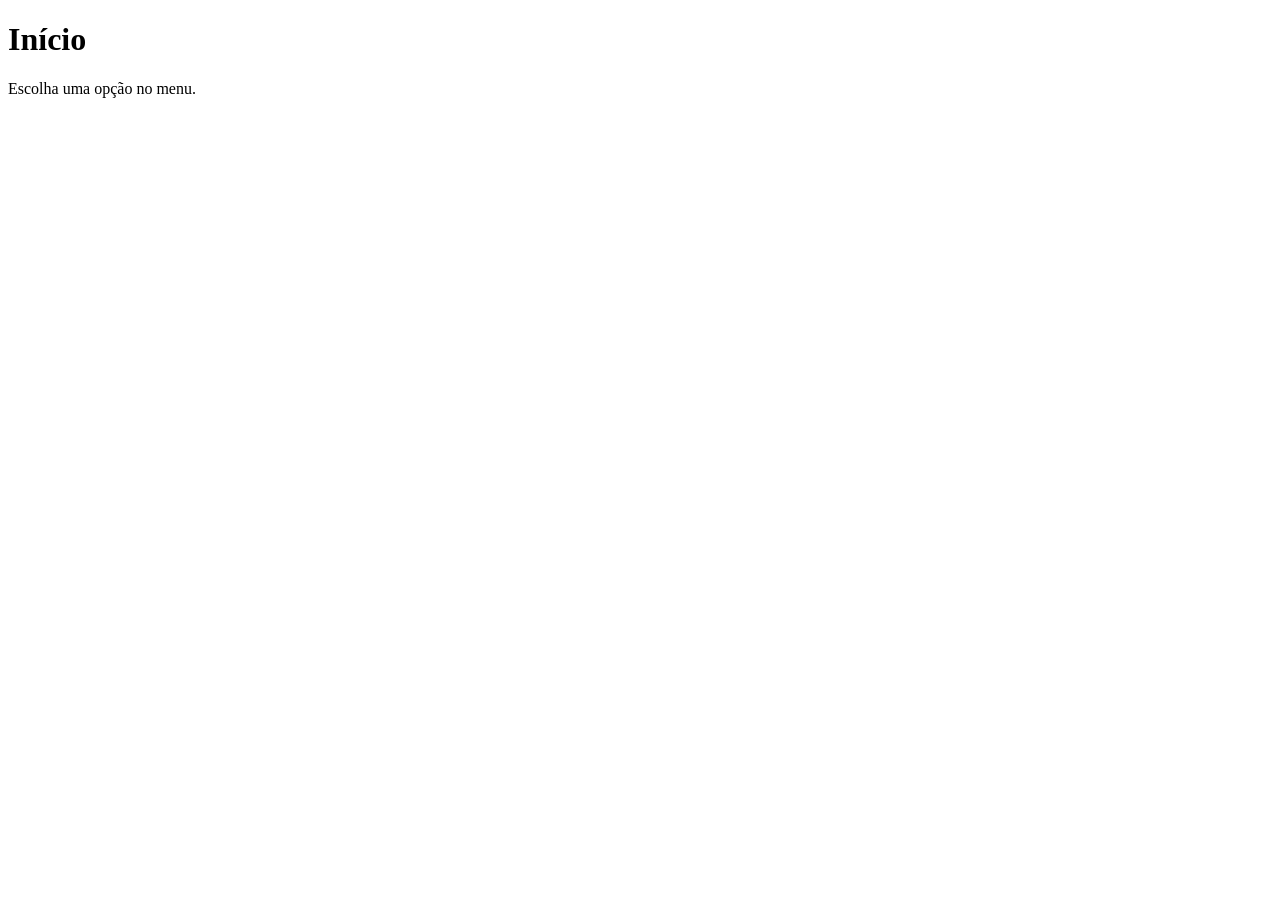
<file: app/src/main/resources/templates/index.html>
<!DOCTYPE html>
<html lang="pt-BR" xmlns:th="http://www.thymeleaf.org">
<head>
  <meta charset="UTF-8">
  <meta name="viewport" content="width=device-width, initial-scale=1">
  <title>Pedidos e OS</title>
  <link rel="stylesheet" th:href="@{/css/style.css}">
</head>
<body>
  <header th:replace="~{fragments/topbar :: topbar}"></header>
  <main class="glass content">
    <h1>Início</h1>
    <p>Escolha uma opção no menu.</p>
  </main>
</body>
</html>
</file>
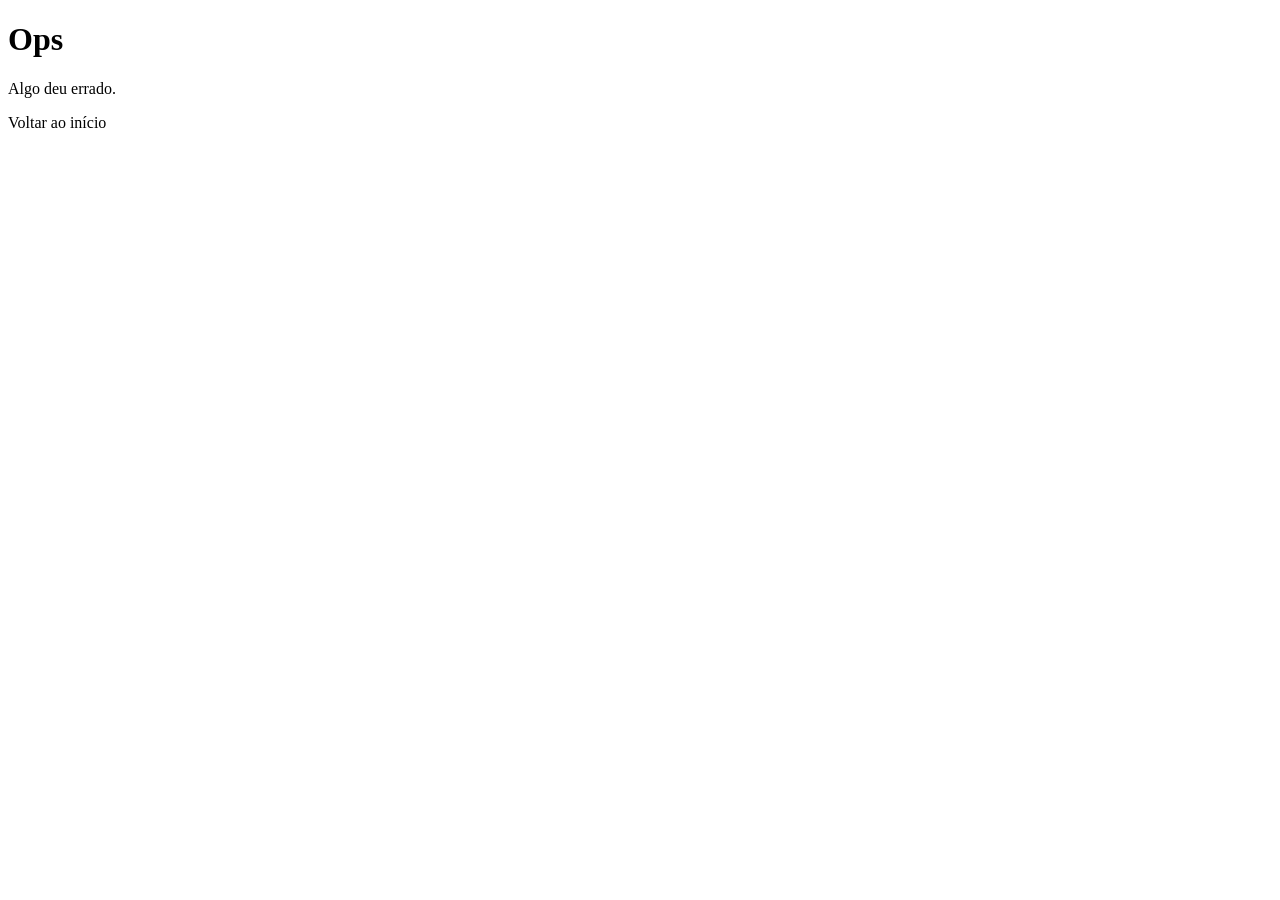
<file: app/src/main/resources/templates/erro.html>
<!DOCTYPE html>
<html lang="pt-BR" xmlns:th="http://www.thymeleaf.org">
<head>
  <meta charset="UTF-8">
  <meta name="viewport" content="width=device-width, initial-scale=1">
  <title>Não encontrado</title>
  <link rel="stylesheet" th:href="@{/css/style.css}">
</head>
<body>
  <header th:replace="~{fragments/topbar :: topbar}"></header>
  <main class="glass content form-card">
    <h1>Ops</h1>
    <p th:text="${mensagem}">Algo deu errado.</p>
    <a class="btn btn-sec" th:href="@{/}">Voltar ao início</a>
  </main>
</body>
</html>
</file>
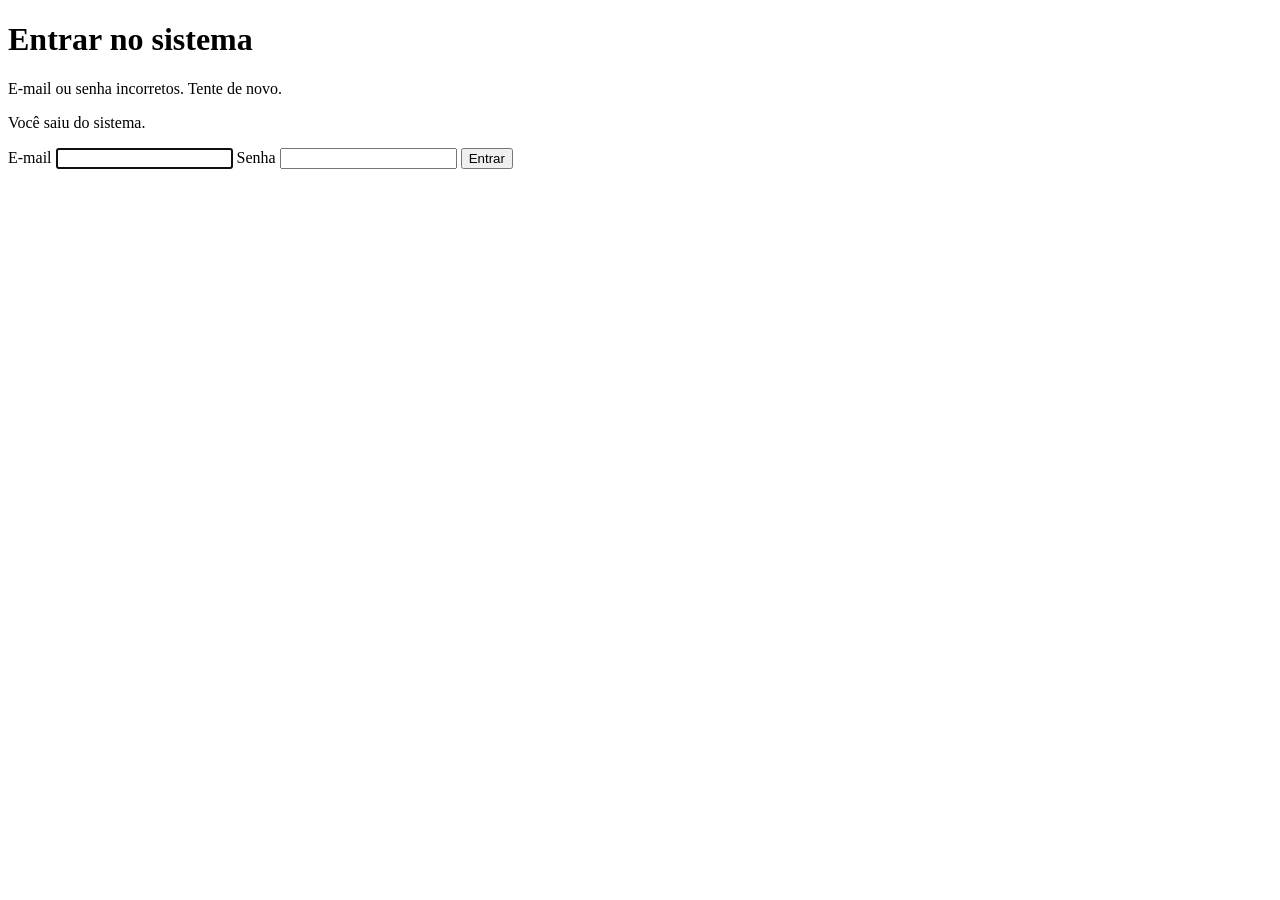
<file: app/src/main/resources/templates/login.html>
<!DOCTYPE html>
<html lang="pt-BR" xmlns:th="http://www.thymeleaf.org">
<head>
  <meta charset="UTF-8">
  <meta name="viewport" content="width=device-width, initial-scale=1">
  <title>Entrar</title>
  <link rel="stylesheet" th:href="@{/css/style.css}">
</head>
<body>
  <main class="login-wrap">
    <form class="glass login-card" th:action="@{/login}" method="post">
      <h1>Entrar no sistema</h1>
      <p class="msg erro" th:if="${param.error}">E-mail ou senha incorretos. Tente de novo.</p>
      <p class="msg info" th:if="${param.logout}">Você saiu do sistema.</p>
      <label for="username">E-mail</label>
      <input id="username" name="username" type="email" autocomplete="username" required autofocus>
      <label for="password">Senha</label>
      <input id="password" name="password" type="password" autocomplete="current-password" required>
      <button type="submit">Entrar</button>
    </form>
  </main>
</body>
</html>
</file>
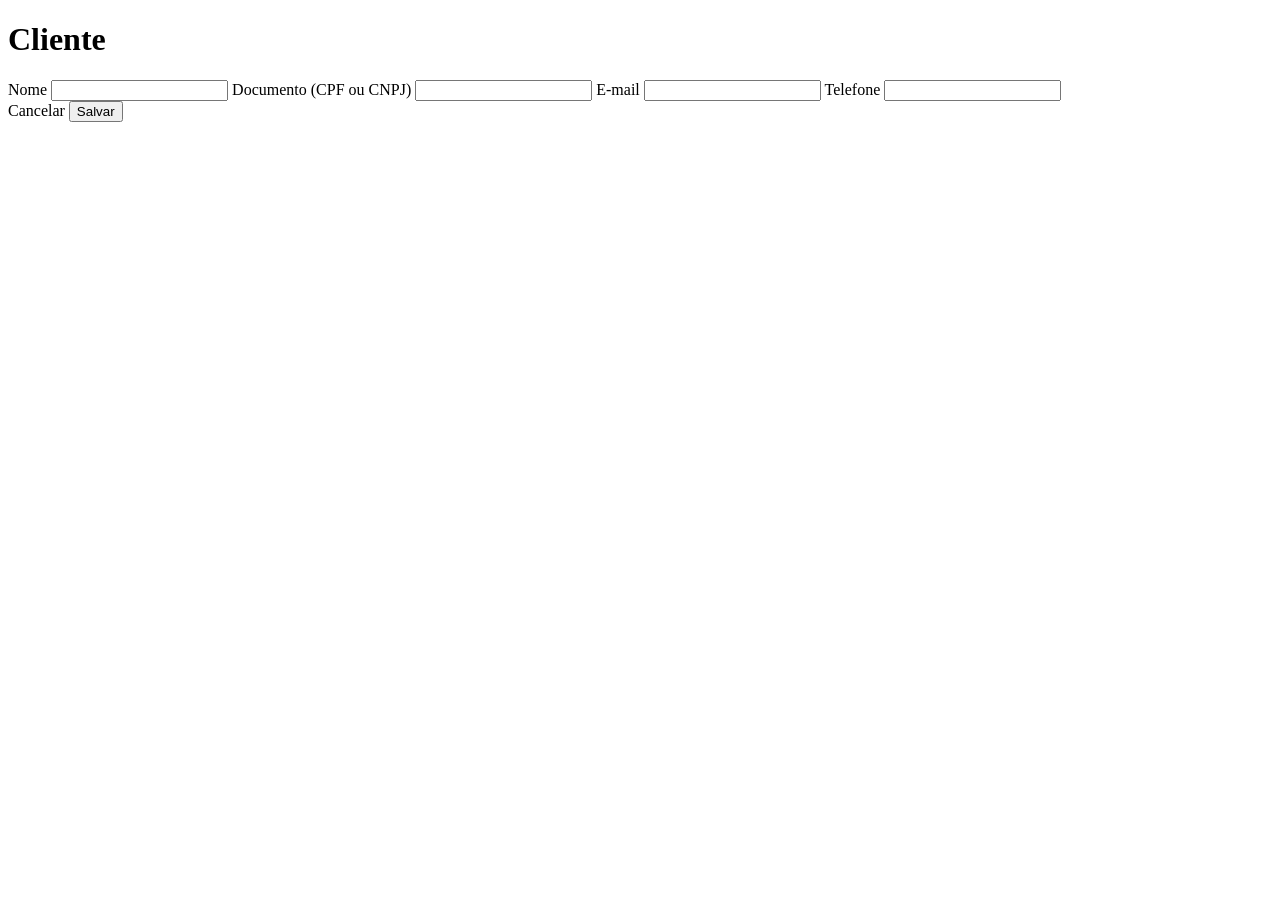
<file: app/src/main/resources/templates/clientes/form.html>
<!DOCTYPE html>
<html lang="pt-BR" xmlns:th="http://www.thymeleaf.org">
<head>
  <meta charset="UTF-8">
  <meta name="viewport" content="width=device-width, initial-scale=1">
  <title th:text="${titulo}">Cliente</title>
  <link rel="stylesheet" th:href="@{/css/style.css}">
</head>
<body>
  <header th:replace="~{fragments/topbar :: topbar}"></header>
  <main class="glass content form-card">
    <h1 th:text="${titulo}">Cliente</h1>
    <form th:action="@{${acao}}" th:object="${cliente}" method="post">
      <label for="nome">Nome</label>
      <input type="text" th:field="*{nome}" maxlength="120">
      <small class="erro-campo" th:if="${#fields.hasErrors('nome')}" th:errors="*{nome}"></small>

      <label for="documento">Documento (CPF ou CNPJ)</label>
      <input type="text" th:field="*{documento}" maxlength="18">
      <small class="erro-campo" th:if="${#fields.hasErrors('documento')}" th:errors="*{documento}"></small>

      <label for="email">E-mail</label>
      <input type="text" th:field="*{email}" maxlength="160">
      <small class="erro-campo" th:if="${#fields.hasErrors('email')}" th:errors="*{email}"></small>

      <label for="telefone">Telefone</label>
      <input type="text" th:field="*{telefone}" maxlength="20">
      <small class="erro-campo" th:if="${#fields.hasErrors('telefone')}" th:errors="*{telefone}"></small>

      <div class="actions">
        <a class="btn btn-sec" th:href="@{/clientes}">Cancelar</a>
        <button type="submit">Salvar</button>
      </div>
    </form>
  </main>
</body>
</html>
</file>
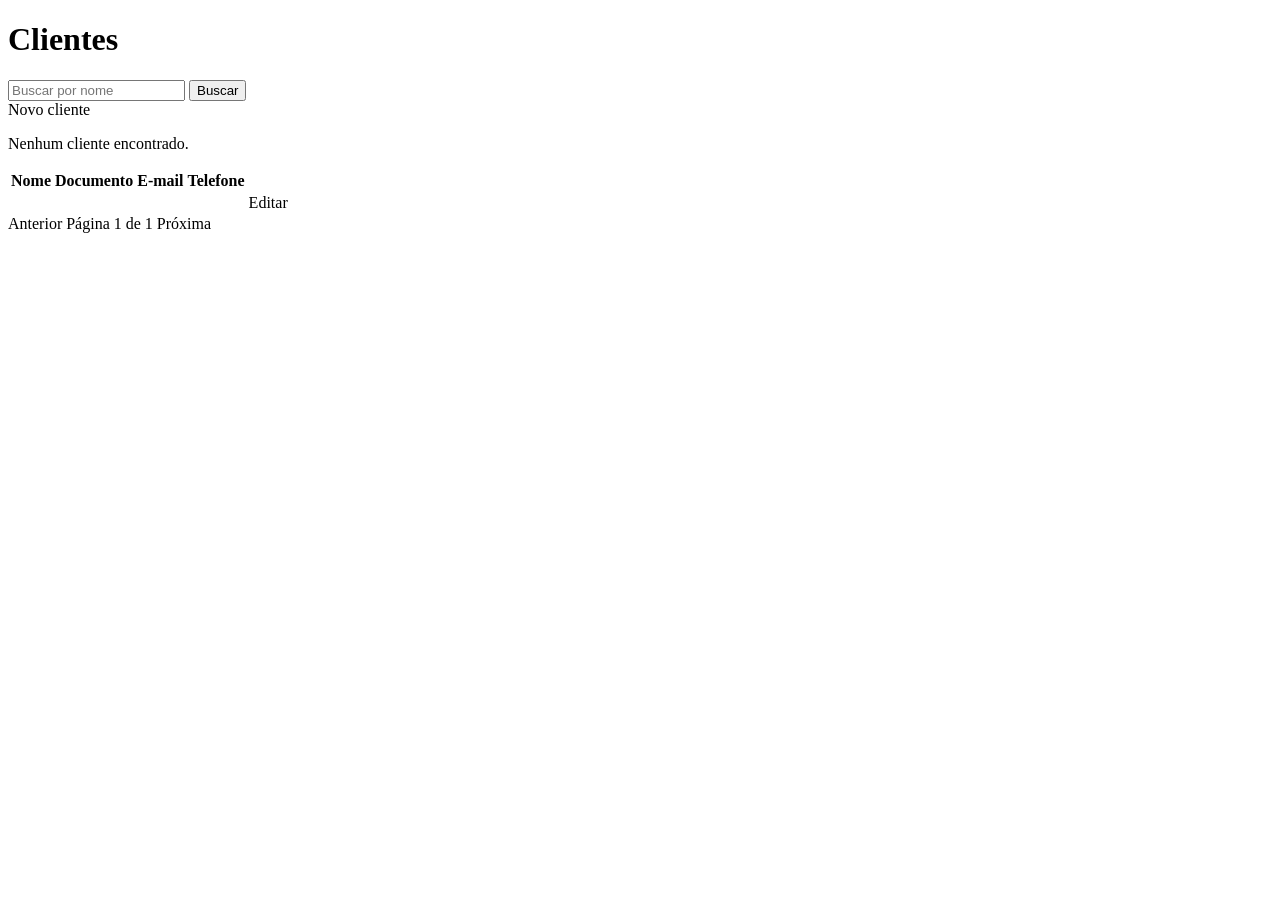
<file: app/src/main/resources/templates/clientes/lista.html>
<!DOCTYPE html>
<html lang="pt-BR" xmlns:th="http://www.thymeleaf.org">
<head>
  <meta charset="UTF-8">
  <meta name="viewport" content="width=device-width, initial-scale=1">
  <title>Clientes</title>
  <link rel="stylesheet" th:href="@{/css/style.css}">
</head>
<body>
  <header th:replace="~{fragments/topbar :: topbar}"></header>
  <main class="glass content">
    <h1>Clientes</h1>
    <p class="msg info" th:if="${sucesso}" th:text="${sucesso}"></p>
    <div class="toolbar">
      <form class="busca" method="get" th:action="@{/clientes}">
        <input type="text" name="busca" th:value="${busca}" placeholder="Buscar por nome">
        <button type="submit">Buscar</button>
      </form>
      <a class="btn" th:href="@{/clientes/novo}">Novo cliente</a>
    </div>
    <p class="vazio" th:if="${!pagina.hasContent()}">Nenhum cliente encontrado.</p>
    <div class="tabela-scroll" th:if="${pagina.hasContent()}">
      <table>
        <thead>
          <tr><th>Nome</th><th>Documento</th><th>E-mail</th><th>Telefone</th><th></th></tr>
        </thead>
        <tbody>
          <tr th:each="c : ${pagina.content}">
            <td th:text="${c.nome}"></td>
            <td th:text="${c.documento}"></td>
            <td th:text="${c.email}"></td>
            <td th:text="${c.telefone}"></td>
            <td><a th:href="@{/clientes/{id}/editar(id=${c.id})}">Editar</a></td>
          </tr>
        </tbody>
      </table>
    </div>
    <div class="paginacao">
      <a th:if="${pagina.hasPrevious()}" th:href="@{/clientes(busca=${busca},pagina=${pagina.number - 1})}">Anterior</a>
      <span>Página <span th:text="${pagina.number + 1}">1</span> de <span th:text="${pagina.totalPages == 0 ? 1 : pagina.totalPages}">1</span></span>
      <a th:if="${pagina.hasNext()}" th:href="@{/clientes(busca=${busca},pagina=${pagina.number + 1})}">Próxima</a>
    </div>
  </main>
</body>
</html>
</file>
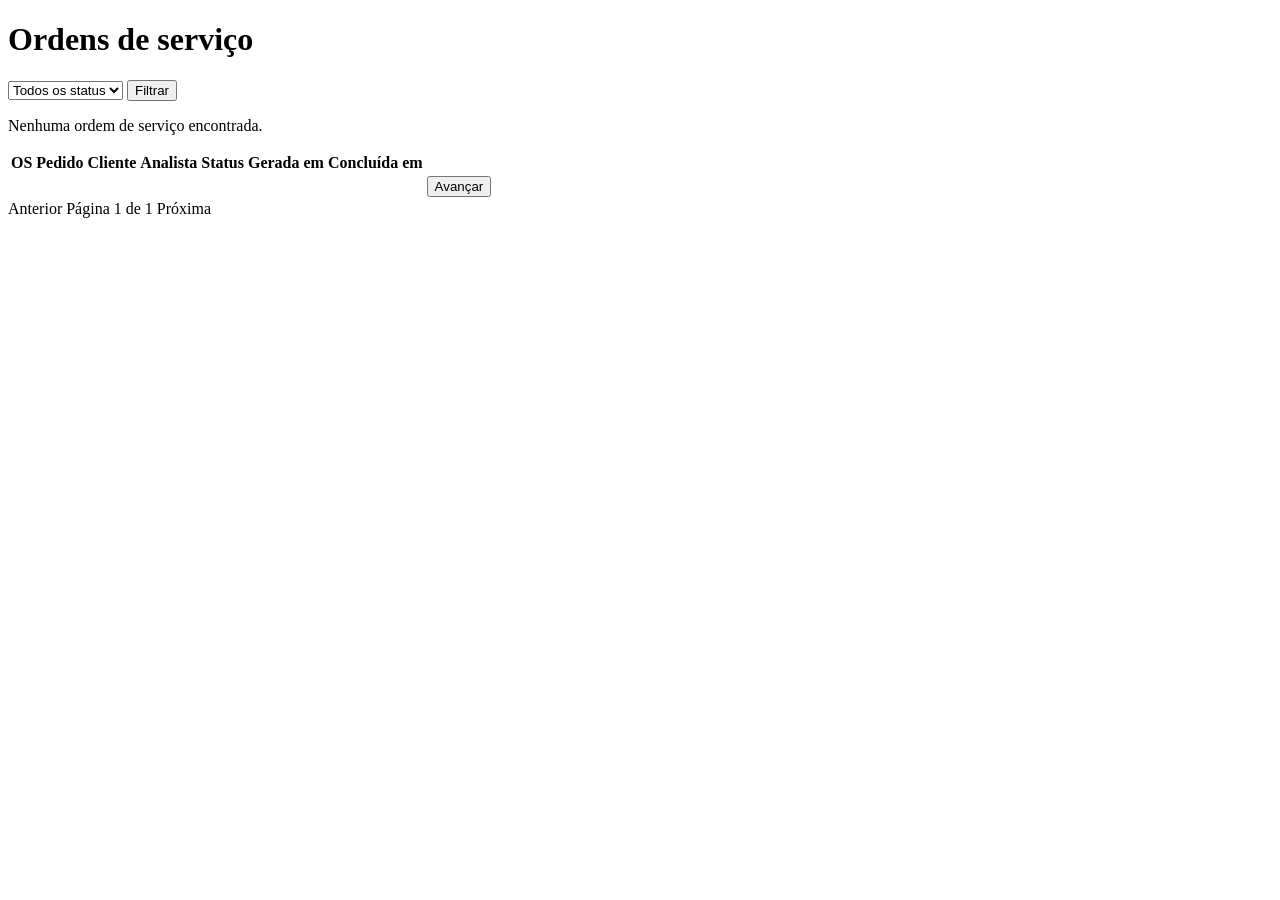
<file: app/src/main/resources/templates/ordens/lista.html>
<!DOCTYPE html>
<html lang="pt-BR" xmlns:th="http://www.thymeleaf.org">
<head>
  <meta charset="UTF-8">
  <meta name="viewport" content="width=device-width, initial-scale=1">
  <title>Ordens de serviço</title>
  <link rel="stylesheet" th:href="@{/css/style.css}">
</head>
<body>
  <header th:replace="~{fragments/topbar :: topbar}"></header>
  <main class="glass content">
    <h1>Ordens de serviço</h1>
    <p class="msg info" th:if="${sucesso}" th:text="${sucesso}"></p>
    <p class="msg erro" th:if="${erro}" th:text="${erro}"></p>
    <div class="toolbar">
      <form class="busca" method="get" th:action="@{/ordens}">
        <select name="status" style="margin:0">
          <option value="">Todos os status</option>
          <option th:each="s : ${listaStatus}" th:value="${s}" th:text="${s.rotulo}" th:selected="${s == status}"></option>
        </select>
        <button type="submit">Filtrar</button>
      </form>
    </div>
    <p class="vazio" th:if="${!pagina.hasContent()}">Nenhuma ordem de serviço encontrada.</p>
    <div class="tabela-scroll" th:if="${pagina.hasContent()}">
      <table>
        <thead>
          <tr><th>OS</th><th>Pedido</th><th>Cliente</th><th>Analista</th><th>Status</th><th>Gerada em</th><th>Concluída em</th><th></th></tr>
        </thead>
        <tbody>
          <tr th:each="o : ${pagina.content}">
            <td th:text="'#' + ${o.id}"></td>
            <td><a th:href="@{/pedidos/{id}(id=${o.pedido.id})}" th:text="'#' + ${o.pedido.id}"></a></td>
            <td th:text="${o.pedido.cliente.nome}"></td>
            <td th:text="${o.analista.nome}"></td>
            <td><span class="badge" th:classappend="'st-' + ${o.status}" th:text="${o.status.rotulo}"></span></td>
            <td th:text="${#temporals.format(o.dataGeracao, 'dd/MM/yyyy HH:mm')}"></td>
            <td th:text="${o.dataConclusao != null ? #temporals.format(o.dataConclusao, 'dd/MM/yyyy HH:mm') : '-'}"></td>
            <td>
              <form th:if="${podeAvancar and o.status.name() != 'CONCLUIDA'}"
                    th:action="@{/ordens/{id}/avancar(id=${o.id})}" method="post">
                <button type="submit" th:text="${o.status.name() == 'ABERTA'} ? 'Iniciar' : 'Concluir'">Avançar</button>
              </form>
            </td>
          </tr>
        </tbody>
      </table>
    </div>
    <div class="paginacao">
      <a th:if="${pagina.hasPrevious()}" th:href="@{/ordens(status=${status},pagina=${pagina.number - 1})}">Anterior</a>
      <span>Página <span th:text="${pagina.number + 1}">1</span> de <span th:text="${pagina.totalPages == 0 ? 1 : pagina.totalPages}">1</span></span>
      <a th:if="${pagina.hasNext()}" th:href="@{/ordens(status=${status},pagina=${pagina.number + 1})}">Próxima</a>
    </div>
  </main>
</body>
</html>
</file>
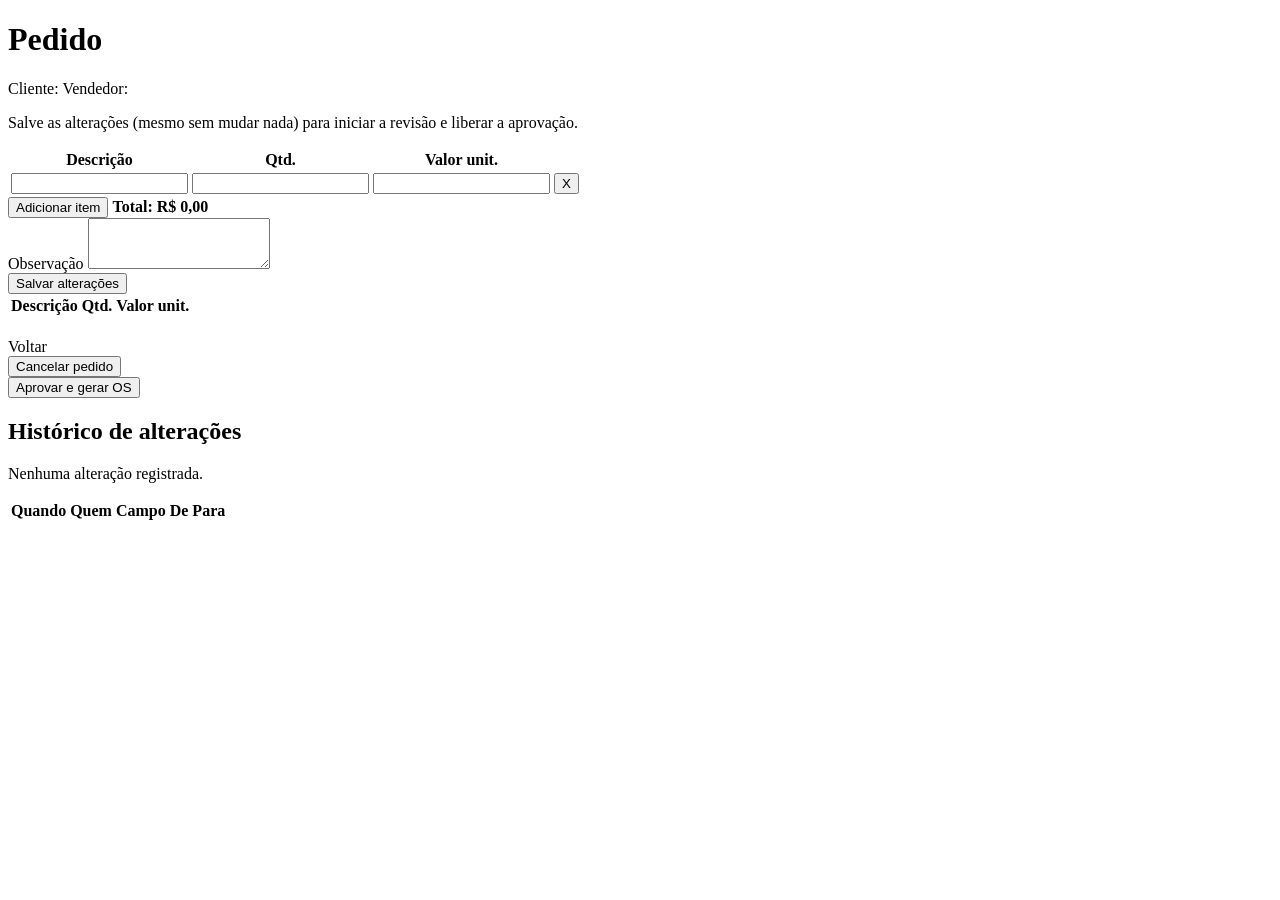
<file: app/src/main/resources/templates/pedidos/detalhe.html>
<!DOCTYPE html>
<html lang="pt-BR" xmlns:th="http://www.thymeleaf.org">
<head>
  <meta charset="UTF-8">
  <meta name="viewport" content="width=device-width, initial-scale=1">
  <title th:text="'Pedido #' + ${pedidoAtual.id}">Pedido</title>
  <link rel="stylesheet" th:href="@{/css/style.css}">
  <script th:if="${podeEditar}" th:src="@{/js/pedido-form.js}" defer></script>
</head>
<body>
  <header th:replace="~{fragments/topbar :: topbar}"></header>
  <main class="glass content form-largo">
    <h1 th:text="'Pedido #' + ${pedidoAtual.id}">Pedido</h1>
    <p class="msg info" th:if="${sucesso}" th:text="${sucesso}"></p>
    <p class="msg erro" th:if="${erro}" th:text="${erro}"></p>

    <div class="info-pedido">
      <span class="badge" th:classappend="'st-' + ${pedidoAtual.status}" th:text="${pedidoAtual.status.rotulo}"></span>
      <span>Cliente: <span th:text="${pedidoAtual.cliente.nome}"></span></span>
      <span>Vendedor: <span th:text="${pedidoAtual.vendedor.nome}"></span></span>
      <span th:text="'Criado em ' + ${#temporals.format(pedidoAtual.dataCriacao, 'dd/MM/yyyy HH:mm')}"></span>
    </div>

    <form th:if="${podeEditar}" th:action="@{/pedidos/{id}/editar(id=${pedidoAtual.id})}"
          th:object="${pedidoForm}" method="post">
      <p class="msg erro" th:each="e : ${#fields.globalErrors()}" th:text="${e}"></p>
      <input type="hidden" th:field="*{clienteId}">
      <p class="dica" th:if="${pedidoAtual.status.name() == 'CRIADO'}">
        Salve as alterações (mesmo sem mudar nada) para iniciar a revisão e liberar a aprovação.
      </p>

      <small class="erro-campo" th:if="${#fields.hasErrors('itens')}" th:errors="*{itens}"></small>
      <table class="itens">
        <thead>
          <tr><th>Descrição</th><th class="col-qtd">Qtd.</th><th class="col-valor">Valor unit.</th><th class="col-acao"></th></tr>
        </thead>
        <tbody id="itens-corpo">
          <tr th:each="item, st : *{itens}">
            <td>
              <input type="text" aria-label="Descrição" maxlength="200" th:field="*{itens[__${st.index}__].descricao}">
              <small class="erro-campo" th:if="${#fields.hasErrors('itens[__${st.index}__].descricao')}" th:errors="*{itens[__${st.index}__].descricao}"></small>
            </td>
            <td>
              <input type="number" aria-label="Quantidade" min="1" step="1" th:field="*{itens[__${st.index}__].quantidade}">
              <small class="erro-campo" th:if="${#fields.hasErrors('itens[__${st.index}__].quantidade')}" th:errors="*{itens[__${st.index}__].quantidade}"></small>
            </td>
            <td>
              <input type="number" aria-label="Valor unitário" min="0" step="0.01" th:field="*{itens[__${st.index}__].valorUnitario}">
              <small class="erro-campo" th:if="${#fields.hasErrors('itens[__${st.index}__].valorUnitario')}" th:errors="*{itens[__${st.index}__].valorUnitario}"></small>
            </td>
            <td><button type="button" class="remover" aria-label="Remover item">X</button></td>
          </tr>
        </tbody>
      </table>
      <template id="linha-modelo">
        <tr>
          <td><input type="text" aria-label="Descrição" maxlength="200" name="itens[__INDEX__].descricao"></td>
          <td><input type="number" aria-label="Quantidade" min="1" step="1" name="itens[__INDEX__].quantidade" value="1"></td>
          <td><input type="number" aria-label="Valor unitário" min="0" step="0.01" name="itens[__INDEX__].valorUnitario"></td>
          <td><button type="button" class="remover" aria-label="Remover item">X</button></td>
        </tr>
      </template>
      <div class="total-linha">
        <button type="button" id="add-item">Adicionar item</button>
        <strong>Total: <span id="total">R$ 0,00</span></strong>
      </div>

      <label for="observacao">Observação</label>
      <textarea th:field="*{observacao}" rows="3" maxlength="2000"></textarea>
      <div class="actions">
        <button type="submit">Salvar alterações</button>
      </div>
    </form>

    <div th:unless="${podeEditar}">
      <div class="tabela-scroll">
        <table>
          <thead>
            <tr><th>Descrição</th><th>Qtd.</th><th>Valor unit.</th></tr>
          </thead>
          <tbody>
            <tr th:each="i : ${pedidoAtual.itens}">
              <td th:text="${i.descricao}"></td>
              <td th:text="${i.quantidade}"></td>
              <td th:text="'R$ ' + ${#numbers.formatDecimal(i.valorUnitario, 1, 'POINT', 2, 'COMMA')}"></td>
            </tr>
          </tbody>
        </table>
      </div>
      <p><strong th:text="'Total: R$ ' + ${#numbers.formatDecimal(pedidoAtual.valorTotal, 1, 'POINT', 2, 'COMMA')}"></strong></p>
      <p class="obs" th:if="${pedidoAtual.observacao != null and !#strings.isEmpty(pedidoAtual.observacao)}"
         th:text="${pedidoAtual.observacao}"></p>
    </div>

    <div class="acoes-pedido">
      <a class="btn btn-sec" th:href="@{/pedidos}">Voltar</a>
      <form th:if="${podeCancelar}" th:action="@{/pedidos/{id}/cancelar(id=${pedidoAtual.id})}" method="post"
            onsubmit="return confirm('Cancelar este pedido?')">
        <button type="submit" class="btn-perigo">Cancelar pedido</button>
      </form>
      <form th:if="${podeAprovar}" th:action="@{/pedidos/{id}/aprovar(id=${pedidoAtual.id})}" method="post">
        <button type="submit">Aprovar e gerar OS</button>
      </form>
    </div>

    <h2>Histórico de alterações</h2>
    <p class="vazio" th:if="${historico.isEmpty()}">Nenhuma alteração registrada.</p>
    <div class="tabela-scroll" th:unless="${historico.isEmpty()}">
      <table>
        <thead>
          <tr><th>Quando</th><th>Quem</th><th>Campo</th><th>De</th><th>Para</th></tr>
        </thead>
        <tbody>
          <tr th:each="h : ${historico}">
            <td th:text="${#temporals.format(h.dataHora, 'dd/MM/yyyy HH:mm')}"></td>
            <td th:text="${h.usuario.nome}"></td>
            <td th:text="${h.campo}"></td>
            <td th:text="${h.valorAnterior} ?: '-'"></td>
            <td th:text="${h.valorNovo} ?: '-'"></td>
          </tr>
        </tbody>
      </table>
    </div>
  </main>
</body>
</html>
</file>
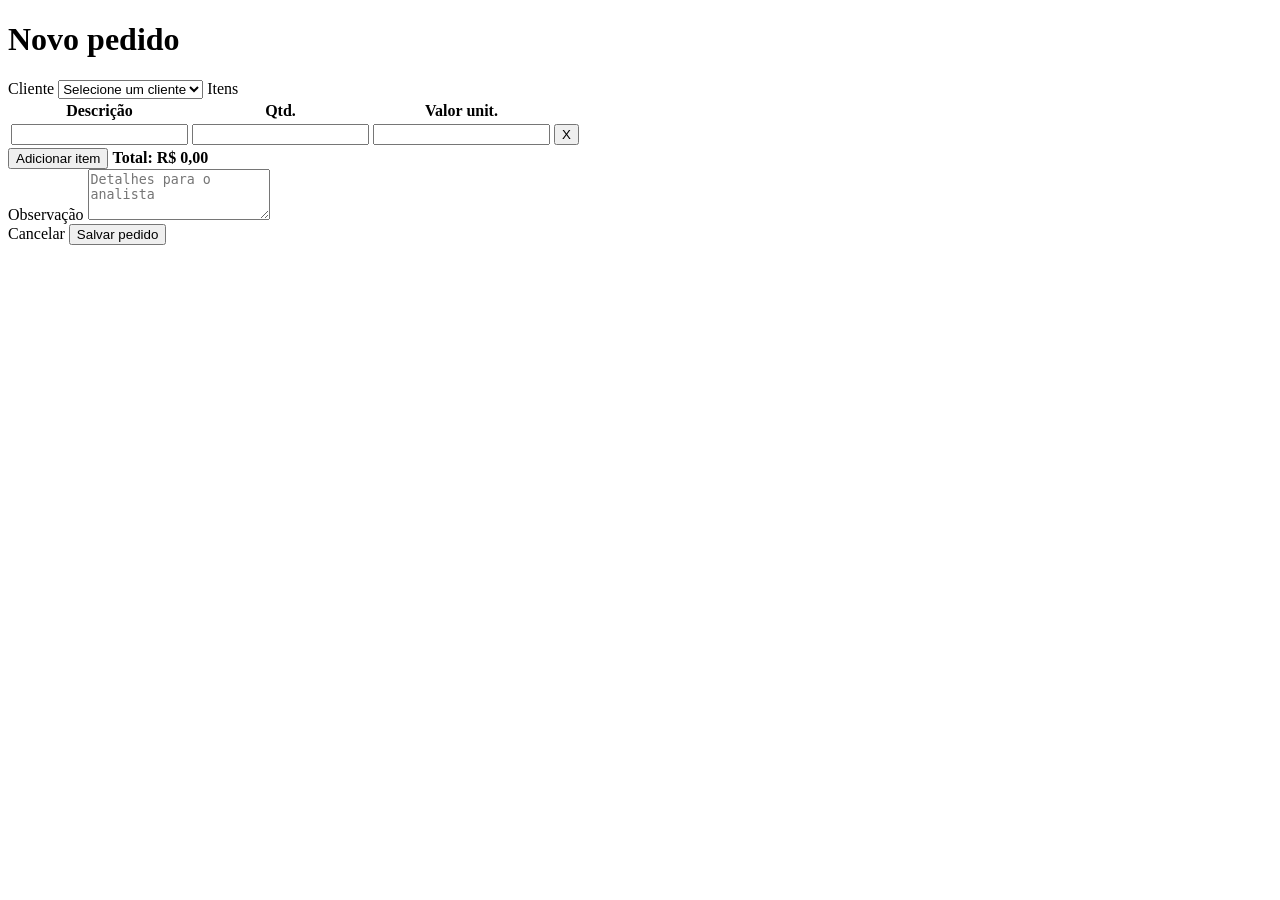
<file: app/src/main/resources/templates/pedidos/form.html>
<!DOCTYPE html>
<html lang="pt-BR" xmlns:th="http://www.thymeleaf.org">
<head>
  <meta charset="UTF-8">
  <meta name="viewport" content="width=device-width, initial-scale=1">
  <title>Novo pedido</title>
  <link rel="stylesheet" th:href="@{/css/style.css}">
  <script th:src="@{/js/pedido-form.js}" defer></script>
</head>
<body>
  <header th:replace="~{fragments/topbar :: topbar}"></header>
  <main class="glass content form-largo">
    <h1>Novo pedido</h1>
    <form th:action="@{/pedidos}" th:object="${pedido}" method="post">
      <p class="msg erro" th:each="e : ${#fields.globalErrors()}" th:text="${e}"></p>

      <label for="clienteId">Cliente</label>
      <select th:field="*{clienteId}">
        <option value="">Selecione um cliente</option>
        <option th:each="c : ${clientes}" th:value="${c.id}" th:text="${c.nome} + ' (' + ${c.documento} + ')'"></option>
      </select>
      <small class="erro-campo" th:if="${#fields.hasErrors('clienteId')}" th:errors="*{clienteId}"></small>

      <label>Itens</label>
      <small class="erro-campo" th:if="${#fields.hasErrors('itens')}" th:errors="*{itens}"></small>
      <table class="itens">
        <thead>
          <tr><th>Descrição</th><th class="col-qtd">Qtd.</th><th class="col-valor">Valor unit.</th><th class="col-acao"></th></tr>
        </thead>
        <tbody id="itens-corpo">
          <tr th:each="item, st : *{itens}">
            <td>
              <input type="text" aria-label="Descrição" maxlength="200" th:field="*{itens[__${st.index}__].descricao}">
              <small class="erro-campo" th:if="${#fields.hasErrors('itens[__${st.index}__].descricao')}" th:errors="*{itens[__${st.index}__].descricao}"></small>
            </td>
            <td>
              <input type="number" aria-label="Quantidade" min="1" step="1" th:field="*{itens[__${st.index}__].quantidade}">
              <small class="erro-campo" th:if="${#fields.hasErrors('itens[__${st.index}__].quantidade')}" th:errors="*{itens[__${st.index}__].quantidade}"></small>
            </td>
            <td>
              <input type="number" aria-label="Valor unitário" min="0" step="0.01" th:field="*{itens[__${st.index}__].valorUnitario}">
              <small class="erro-campo" th:if="${#fields.hasErrors('itens[__${st.index}__].valorUnitario')}" th:errors="*{itens[__${st.index}__].valorUnitario}"></small>
            </td>
            <td><button type="button" class="remover" aria-label="Remover item">X</button></td>
          </tr>
        </tbody>
      </table>
      <template id="linha-modelo">
        <tr>
          <td><input type="text" aria-label="Descrição" maxlength="200" name="itens[__INDEX__].descricao"></td>
          <td><input type="number" aria-label="Quantidade" min="1" step="1" name="itens[__INDEX__].quantidade" value="1"></td>
          <td><input type="number" aria-label="Valor unitário" min="0" step="0.01" name="itens[__INDEX__].valorUnitario"></td>
          <td><button type="button" class="remover" aria-label="Remover item">X</button></td>
        </tr>
      </template>

      <div class="total-linha">
        <button type="button" id="add-item">Adicionar item</button>
        <strong>Total: <span id="total">R$ 0,00</span></strong>
      </div>

      <label for="observacao">Observação</label>
      <textarea th:field="*{observacao}" rows="3" maxlength="2000" placeholder="Detalhes para o analista"></textarea>

      <div class="actions">
        <a class="btn btn-sec" th:href="@{/pedidos}">Cancelar</a>
        <button type="submit">Salvar pedido</button>
      </div>
    </form>
  </main>
</body>
</html>
</file>
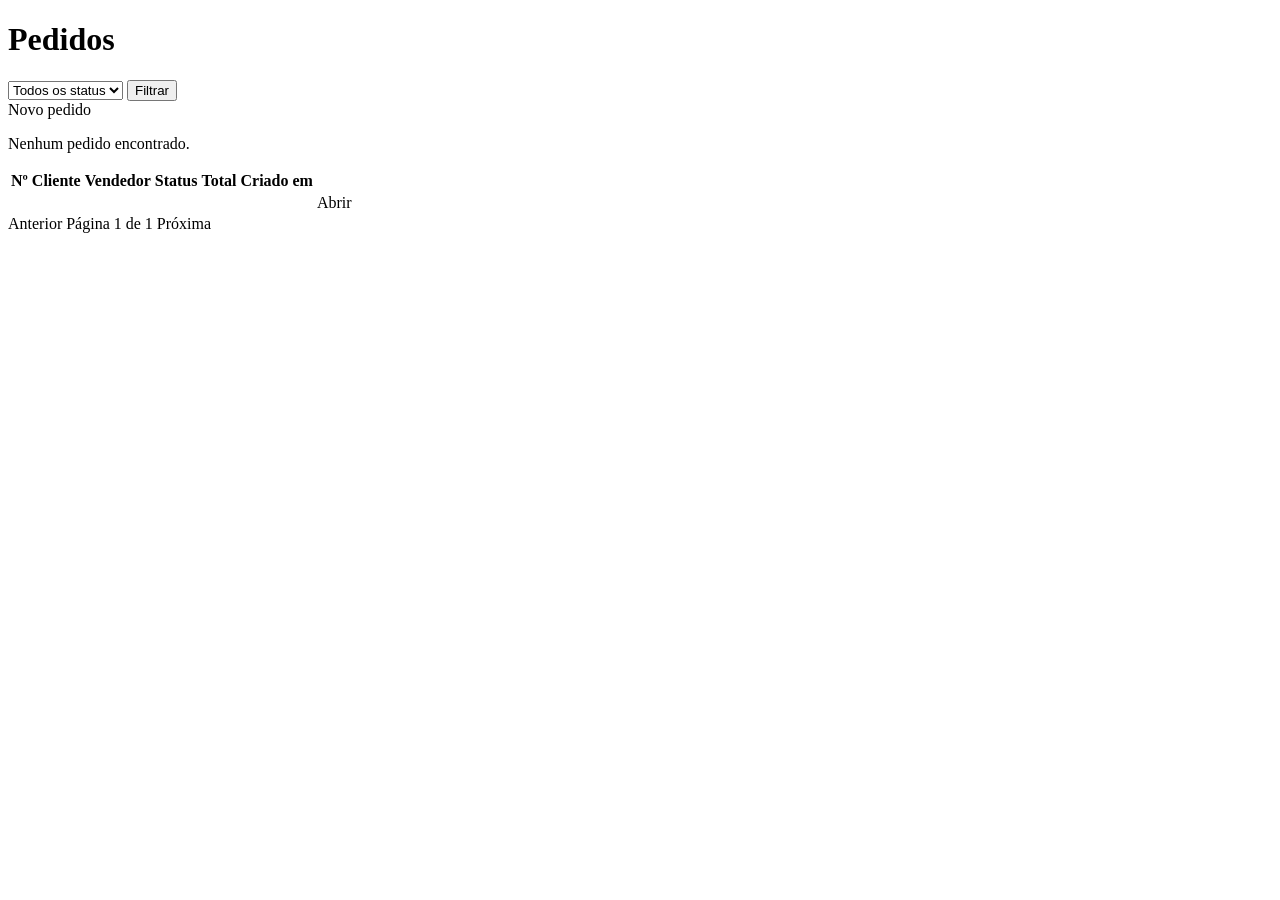
<file: app/src/main/resources/templates/pedidos/lista.html>
<!DOCTYPE html>
<html lang="pt-BR" xmlns:th="http://www.thymeleaf.org">
<head>
  <meta charset="UTF-8">
  <meta name="viewport" content="width=device-width, initial-scale=1">
  <title>Pedidos</title>
  <link rel="stylesheet" th:href="@{/css/style.css}">
</head>
<body>
  <header th:replace="~{fragments/topbar :: topbar}"></header>
  <main class="glass content">
    <h1>Pedidos</h1>
    <p class="msg info" th:if="${sucesso}" th:text="${sucesso}"></p>
    <div class="toolbar">
      <form class="busca" method="get" th:action="@{/pedidos}">
        <select name="status" style="margin:0">
          <option value="">Todos os status</option>
          <option th:each="s : ${listaStatus}" th:value="${s}" th:text="${s.rotulo}" th:selected="${s == status}"></option>
        </select>
        <button type="submit">Filtrar</button>
      </form>
      <a class="btn" th:if="${ehVendedor}" th:href="@{/pedidos/novo}">Novo pedido</a>
    </div>
    <p class="vazio" th:if="${!pagina.hasContent()}">Nenhum pedido encontrado.</p>
    <div class="tabela-scroll" th:if="${pagina.hasContent()}">
      <table>
        <thead>
          <tr><th>Nº</th><th>Cliente</th><th>Vendedor</th><th>Status</th><th>Total</th><th>Criado em</th><th></th></tr>
        </thead>
        <tbody>
          <tr th:each="p : ${pagina.content}">
            <td th:text="'#' + ${p.id}"></td>
            <td th:text="${p.cliente.nome}"></td>
            <td th:text="${p.vendedor.nome}"></td>
            <td><span class="badge" th:classappend="'st-' + ${p.status}" th:text="${p.status.rotulo}"></span></td>
            <td th:text="'R$ ' + ${#numbers.formatDecimal(p.valorTotal, 1, 'POINT', 2, 'COMMA')}"></td>
            <td th:text="${#temporals.format(p.dataCriacao, 'dd/MM/yyyy HH:mm')}"></td>
            <td><a th:href="@{/pedidos/{id}(id=${p.id})}">Abrir</a></td>
          </tr>
        </tbody>
      </table>
    </div>
    <div class="paginacao">
      <a th:if="${pagina.hasPrevious()}" th:href="@{/pedidos(status=${status},pagina=${pagina.number - 1})}">Anterior</a>
      <span>Página <span th:text="${pagina.number + 1}">1</span> de <span th:text="${pagina.totalPages == 0 ? 1 : pagina.totalPages}">1</span></span>
      <a th:if="${pagina.hasNext()}" th:href="@{/pedidos(status=${status},pagina=${pagina.number + 1})}">Próxima</a>
    </div>
  </main>
</body>
</html>
</file>
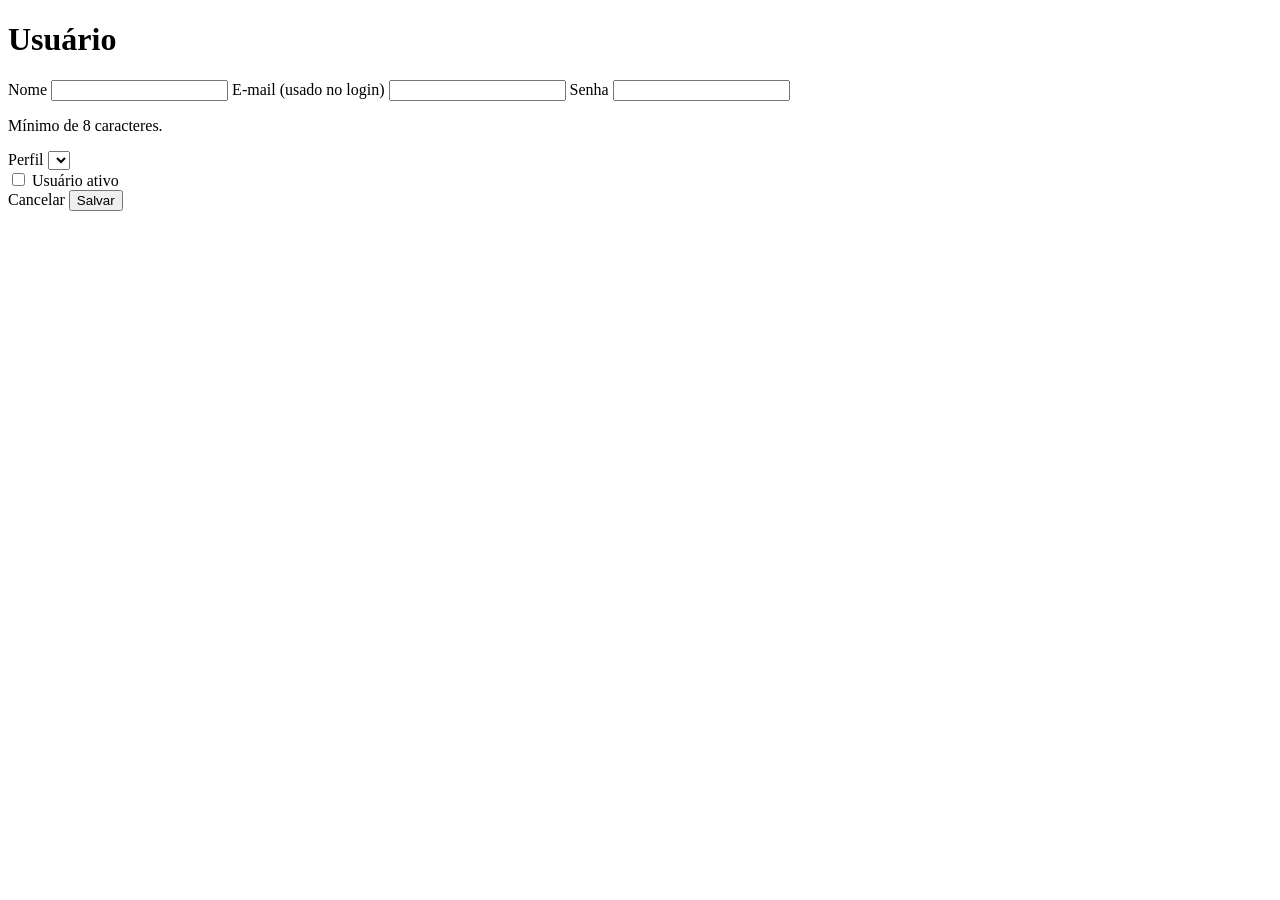
<file: app/src/main/resources/templates/usuarios/form.html>
<!DOCTYPE html>
<html lang="pt-BR" xmlns:th="http://www.thymeleaf.org">
<head>
  <meta charset="UTF-8">
  <meta name="viewport" content="width=device-width, initial-scale=1">
  <title th:text="${titulo}">Usuário</title>
  <link rel="stylesheet" th:href="@{/css/style.css}">
</head>
<body>
  <header th:replace="~{fragments/topbar :: topbar}"></header>
  <main class="glass content form-card">
    <h1 th:text="${titulo}">Usuário</h1>
    <form th:action="@{${acao}}" th:object="${usuario}" method="post">
      <p class="msg erro" th:each="e : ${#fields.globalErrors()}" th:text="${e}"></p>

      <label for="nome">Nome</label>
      <input type="text" th:field="*{nome}" maxlength="120">
      <small class="erro-campo" th:if="${#fields.hasErrors('nome')}" th:errors="*{nome}"></small>

      <label for="email">E-mail (usado no login)</label>
      <input type="text" th:field="*{email}" maxlength="160">
      <small class="erro-campo" th:if="${#fields.hasErrors('email')}" th:errors="*{email}"></small>

      <label for="senha" th:text="${editando} ? 'Nova senha (deixe em branco para manter)' : 'Senha'">Senha</label>
      <input type="password" id="senha" name="senha" maxlength="72" autocomplete="new-password">
      <small class="erro-campo" th:if="${#fields.hasErrors('senha')}" th:errors="*{senha}"></small>
      <p class="dica">Mínimo de 8 caracteres.</p>

      <label for="perfil">Perfil</label>
      <select th:field="*{perfil}">
        <option th:each="p : ${perfis}" th:value="${p}" th:text="${p}"></option>
      </select>
      <small class="erro-campo" th:if="${#fields.hasErrors('perfil')}" th:errors="*{perfil}"></small>

      <div class="check">
        <input type="checkbox" th:field="*{ativo}">
        <label for="ativo1">Usuário ativo</label>
      </div>

      <div class="actions">
        <a class="btn btn-sec" th:href="@{/usuarios}">Cancelar</a>
        <button type="submit">Salvar</button>
      </div>
    </form>
  </main>
</body>
</html>
</file>
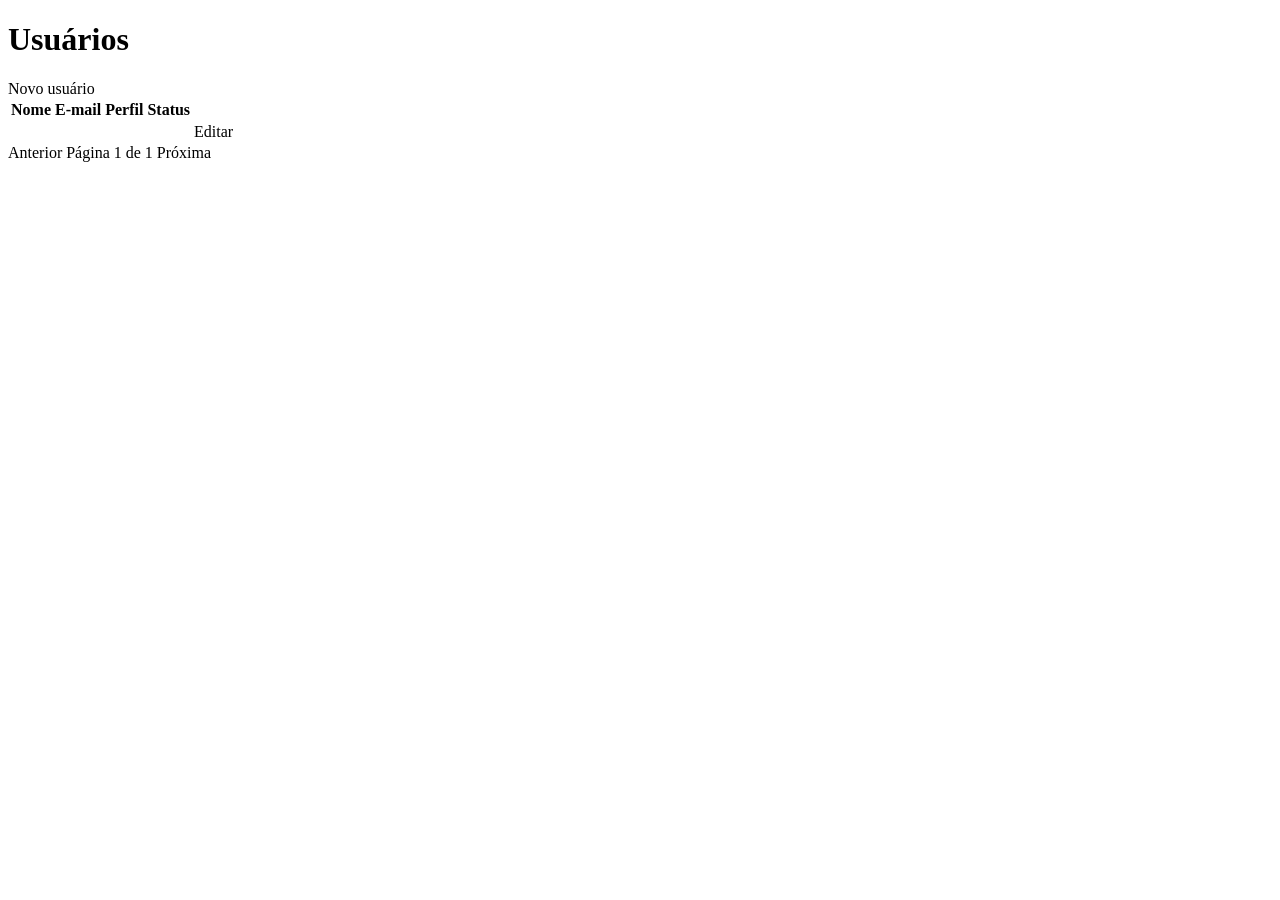
<file: app/src/main/resources/templates/usuarios/lista.html>
<!DOCTYPE html>
<html lang="pt-BR" xmlns:th="http://www.thymeleaf.org">
<head>
  <meta charset="UTF-8">
  <meta name="viewport" content="width=device-width, initial-scale=1">
  <title>Usuários</title>
  <link rel="stylesheet" th:href="@{/css/style.css}">
</head>
<body>
  <header th:replace="~{fragments/topbar :: topbar}"></header>
  <main class="glass content">
    <h1>Usuários</h1>
    <p class="msg info" th:if="${sucesso}" th:text="${sucesso}"></p>
    <div class="toolbar">
      <a class="btn" th:href="@{/usuarios/novo}">Novo usuário</a>
    </div>
    <div class="tabela-scroll">
      <table>
        <thead>
          <tr><th>Nome</th><th>E-mail</th><th>Perfil</th><th>Status</th><th></th></tr>
        </thead>
        <tbody>
          <tr th:each="u : ${pagina.content}">
            <td th:text="${u.nome}"></td>
            <td th:text="${u.email}"></td>
            <td th:text="${u.perfil}"></td>
            <td th:text="${u.ativo} ? 'Ativo' : 'Inativo'"></td>
            <td><a th:href="@{/usuarios/{id}/editar(id=${u.id})}">Editar</a></td>
          </tr>
        </tbody>
      </table>
    </div>
    <div class="paginacao">
      <a th:if="${pagina.hasPrevious()}" th:href="@{/usuarios(pagina=${pagina.number - 1})}">Anterior</a>
      <span>Página <span th:text="${pagina.number + 1}">1</span> de <span th:text="${pagina.totalPages == 0 ? 1 : pagina.totalPages}">1</span></span>
      <a th:if="${pagina.hasNext()}" th:href="@{/usuarios(pagina=${pagina.number + 1})}">Próxima</a>
    </div>
  </main>
</body>
</html>
</file>
